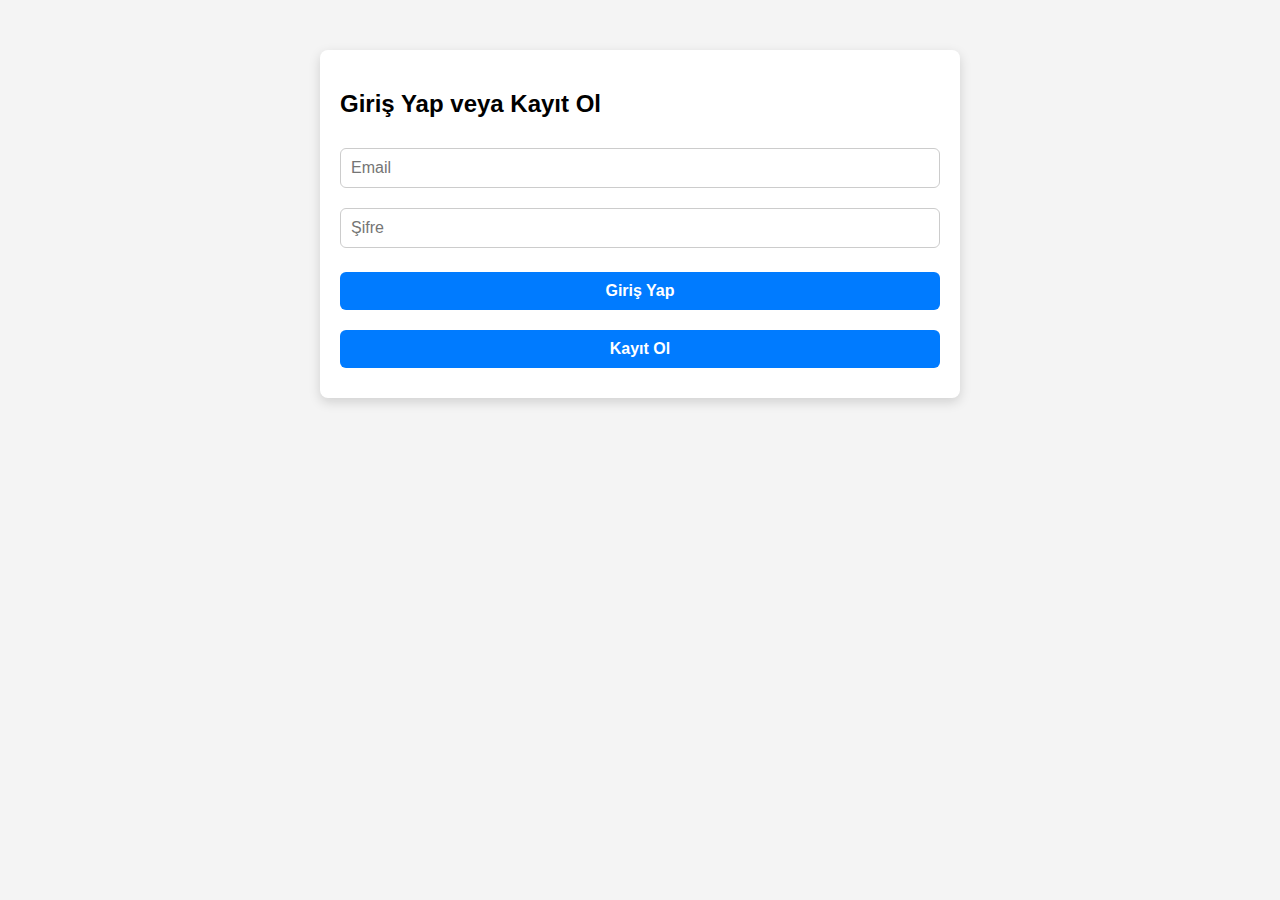
<file: index.html>
<!DOCTYPE html>
<html lang="tr">
<head>
<meta charset="UTF-8" />
<meta name="viewport" content="width=device-width, initial-scale=1" />
<title>Sponsorluk Sistemi</title>
<style>
  body {
    font-family: Arial, sans-serif;
    background: #f4f4f4;
    margin: 0;
    padding: 0;
    user-select:none;
  }
  .container {
    max-width: 600px;
    margin: 50px auto;
    background: white;
    border-radius: 8px;
    padding: 20px;
    box-shadow: 0 4px 12px rgba(0,0,0,0.15);
  }
  input, textarea, button {
    width: 100%;
    margin: 10px 0;
    padding: 10px;
    font-size: 16px;
    border-radius: 6px;
    border: 1px solid #ccc;
    box-sizing: border-box;
    transition: border-color 0.3s;
  }
  input:focus, textarea:focus {
    border-color: #007bff;
    outline: none;
  }
  button {
    cursor: pointer;
    background: #007bff;
    color: white;
    border: none;
    font-weight: bold;
    transition: background 0.3s;
  }
  button:hover {
    background: #0056b3;
  }
  button.close-btn {
    background: #dc3545 !important;
  }
  .error {
    color: red;
    font-size: 14px;
    margin-top: -6px;
    margin-bottom: 10px;
  }
  nav {
    margin-bottom: 20px;
    display: flex;
    justify-content: space-between;
    gap: 10px;
  }
  nav button {
    flex: 1;
    max-width: 120px;
  }
  .kayan-kartlar {
    display: flex;
    overflow-x: auto;
    gap: 15px;
    padding: 10px 0;
    scrollbar-width: thin;
    scrollbar-color: #007bff transparent;
  }
  .kayan-kartlar::-webkit-scrollbar {
    height: 8px;
  }
  .kayan-kartlar::-webkit-scrollbar-thumb {
    background: #007bff;
    border-radius: 4px;
  }
  .kart {
    flex: 0 0 auto;
    width: 160px;
    height: 110px;
    background: #007bff;
    border-radius: 12px;
    box-shadow: 0 4px 8px rgba(0,0,0,0.2);
    color: white;
    font-weight: 700;
    font-size: 18px;
    display: flex;
    align-items: center;
    justify-content: center;
    user-select: none;
    transition: background 0.3s;
  }
  .kart:hover {
    background: #0056b3;
  }
  /* Modal ve overlay */
  .overlay {
    position: fixed;
    top: 0; left: 0;
    width: 100vw;
    height: 100vh;
    background: rgba(0,0,0,0.4);
    z-index: 999;
  }
  .modal {
    position: fixed;
    top: 50%;
    left: 50%;
    max-width: 480px;
    width: 90%;
    max-height: 90vh;
    overflow-y: auto;
    background: white;
    border-radius: 12px;
    padding: 25px 30px;
    box-shadow: 0 8px 30px rgba(0,0,0,0.3);
    transform: translate(-50%, -50%);
    z-index: 1000;
  }
  .hidden { display: none !important; }
  pre {
    background: #eee;
    border-radius: 6px;
    padding: 10px;
    white-space: pre-wrap;
    max-height: 300px;
    overflow-y: auto;
    margin-top: 10px;
    font-size: 14px;
  }
</style>
</head>
<body>

<!-- GİRİŞ / KAYIT -->
<div class="container" id="girisEkrani">
  <h2>Giriş Yap veya Kayıt Ol</h2>
  <input type="email" id="email" placeholder="Email" autocomplete="username" />
  <input type="password" id="sifre" placeholder="Şifre" autocomplete="current-password" />
  <p id="girisMesaj" class="error"></p>
  <button onclick="girisYap()">Giriş Yap</button>
  <button onclick="kayitOl()">Kayıt Ol</button>
</div>

<!-- ANA SAYFA -->
<div class="container hidden" id="anaSayfa">
  <nav>
    <button onclick="basvuruAc()">Başvuru Formu</button>
    <button onclick="ayarlarAc()">Ayarlar</button>
    <button onclick="cikisYap()" style="background:#dc3545;">Çıkış Yap</button>
  </nav>
  <h2>Hoşgeldin, <span id="kullaniciIsmi"></span>!</h2>
  <div class="kayan-kartlar" id="kartlar"></div>
</div>

<!-- Başvuru Modal -->
<div class="overlay hidden" id="overlayBasvuru" onclick="basvuruKapat()"></div>
<div class="modal hidden" id="basvuruModal">
  <h2>Başvuru Formu</h2>
  <form id="basvuruForm">
    <input required name="isim" placeholder="İsim" />
    <input required name="soyad" placeholder="Soyad" />
    <input required name="telefon" placeholder="Telefon" />
    <input required name="yas" type="number" min="1" required placeholder="Yaş" />
    <input required name="okul" placeholder="Okul" />
    <input required name="yer" placeholder="Yaşadığınız Yer" />
    <input name="site" placeholder="Web Site URL (Opsiyonel)" />
    <input required name="sirket" placeholder="Şirket İsminiz" />
    <input required name="yardimci" placeholder="Yardımcı İsminiz" />
    <input required name="posta" placeholder="Posta Kodunuz" />
    <textarea name="mesaj" placeholder="Bizimle paylaşmak istedikleriniz"></textarea>
    <input required name="mail" type="email" placeholder="Mailiniz" />
    <p id="basvuruMesaj" class="error"></p>
    <button type="submit">Başvuru Gönder</button>
    <button type="button" class="close-btn" onclick="basvuruKapat()">Kapat</button>
  </form>
</div>

<!-- Ayarlar Modal -->
<div class="overlay hidden" id="overlayAyarlar" onclick="ayarlarKapat()"></div>
<div class="modal hidden" id="ayarlarModal">
  <h2>Hesap Ayarları</h2>
  <input id="newIsim" placeholder="Yeni İsim" />
  <input id="newMail" placeholder="Yeni Mail" />
  <input id="newSifre" type="password" placeholder="Yeni Şifre" />
  <button onclick="guncelleHesap()">Güncelle</button>

  <h2>Başvuru Ayarları</h2>
  <button onclick="gosterBasvuru()">Başvuru Bilgilerini Göster</button>
  <button onclick="silBasvuru()" style="background:#dc3545;">Başvuruyu Sil</button>

  <pre id="basvuruBilgileri"></pre>

  <button type="button" class="close-btn" onclick="ayarlarKapat()">Kapat</button>
</div>

<script>
  // Sayfa açıldığında
  window.onload = () => {
    if(localStorage.getItem('email') && localStorage.getItem('sifre')){
      kullaniciGirisYapildi();
    } else {
      girisEkraniAc();
    }
    kartlariYukle();
  };

  // Giriş ekranını aç
  function girisEkraniAc(){
    document.getElementById('girisEkrani').classList.remove('hidden');
    document.getElementById('anaSayfa').classList.add('hidden');
    basvuruKapat();
    ayarlarKapat();
    temizleGirisFormu();
  }

  // Giriş yap
  function girisYap(){
    const email = document.getElementById('email').value.trim();
    const sifre = document.getElementById('sifre').value.trim();
    const mesaj = document.getElementById('girisMesaj');
    mesaj.textContent = '';

    if(!email || !sifre){
      mesaj.textContent = 'Email ve şifre giriniz.';
      return;
    }

    const kayitEmail = localStorage.getItem('email');
    const kayitSifre = localStorage.getItem('sifre');

    if(kayitEmail === email && kayitSifre === sifre){
      kullaniciGirisYapildi();
    } else {
      mesaj.textContent = 'Email veya şifre yanlış.';
    }
  }

 <!-- Kayıt ol fonksiyonu -->
function kayitOl(){
  const email = document.getElementById('email').value.trim();
  const sifre = document.getElementById('sifre').value.trim();
  const mesaj = document.getElementById('girisMesaj');
  mesaj.textContent = '';

  if(!email || !sifre){
    mesaj.textContent = 'Email ve şifre giriniz.';
    return;
  }
  if(localStorage.getItem('email')){
    mesaj.textContent = 'Zaten kayıtlı kullanıcı var, giriş yapınız.';
    return;
  }

  localStorage.setItem('email', email);
  localStorage.setItem('sifre', sifre);
  localStorage.setItem('isim', email.split('@')[0]);
  
  mesaj.style.color = 'green';
  mesaj.textContent = 'Kayıt başarılı! Giriş yapılıyor...';

  setTimeout(() => {
    kullaniciGirisYapildi();
    mesaj.style.color = 'red'; // reset renk
    mesaj.textContent = '';
  }, 1500);
}


  // Başarılı giriş sonrası
  function kullaniciGirisYapildi(){
    document.getElementById('girisEkrani').classList.add('hidden');
    document.getElementById('anaSayfa').classList.remove('hidden');
    document.getElementById('kullaniciIsmi').textContent = localStorage.getItem('isim') || 'Kullanıcı';
  }

  // Çıkış yap
  function cikisYap(){
    localStorage.removeItem('email');
    localStorage.removeItem('sifre');
    localStorage.removeItem('isim');
    girisEkraniAc();
  }

  // Giriş formu temizle
  function temizleGirisFormu(){
    document.getElementById('email').value = '';
    document.getElementById('sifre').value = '';
    document.getElementById('girisMesaj').textContent = '';
  }

  // Sponsor kartları
  const sponsorlar = [
    { isim: "Sponsor 1", link: "https://ornek1.com" },
    { isim: "Sponsor 2", link: "https://ornek2.com" },
    { isim: "Sponsor 3", link: "https://ornek3.com" },
    { isim: "Sponsor 4", link: "https://ornek4.com" },
    { isim: "Sponsor 5", link: "https://ornek5.com" },
    { isim: "Sponsor 6", link: "https://ornek6.com" },
    { isim: "Sponsor 7", link: "https://ornek7.com" }
  ];
  function kartlariYukle(){
    const kartlarDiv = document.getElementById('kartlar');
    kartlarDiv.innerHTML = '';
    sponsorlar.forEach(s => {
const div = document.createElement('div');
div.className = 'kart';
div.textContent = s.isim;
div.onclick = () => window.open(s.link, '_blank');
kartlarDiv.appendChild(div);
});
}

// Başvuru aç/kapat
function basvuruAc(){
document.getElementById('basvuruModal').classList.remove('hidden');
document.getElementById('overlayBasvuru').classList.remove('hidden');
document.getElementById('basvuruMesaj').textContent = '';
document.getElementById('basvuruForm').reset();
}
function basvuruKapat(){
document.getElementById('basvuruModal').classList.add('hidden');
document.getElementById('overlayBasvuru').classList.add('hidden');
}

// Ayarlar aç/kapat
function ayarlarAc(){
document.getElementById('ayarlarModal').classList.remove('hidden');
document.getElementById('overlayAyarlar').classList.remove('hidden');
document.getElementById('basvuruBilgileri').textContent = '';
document.getElementById('newIsim').value = localStorage.getItem('isim') || '';
document.getElementById('newMail').value = localStorage.getItem('email') || '';
document.getElementById('newSifre').value = '';
}
function ayarlarKapat(){
document.getElementById('ayarlarModal').classList.add('hidden');
document.getElementById('overlayAyarlar').classList.add('hidden');
}

// Hesap güncelle
function guncelleHesap(){
const isim = document.getElementById('newIsim').value.trim();
const mail = document.getElementById('newMail').value.trim();
const sifre = document.getElementById('newSifre').value.trim();

javascript
Kopyala
Düzenle
if(!isim || !mail){
  alert('İsim ve mail boş olamaz!');
  return;
}
localStorage.setItem('isim', isim);
localStorage.setItem('email', mail);
if(sifre) localStorage.setItem('sifre', sifre);
document.getElementById('kullaniciIsmi').textContent = isim;
alert('Bilgiler güncellendi!');
ayarlarKapat();
}

// Başvuru formu submit
document.getElementById('basvuruForm').addEventListener('submit', function(e){
e.preventDefault();
const formData = new FormData(this);
let basvuruData = {};
formData.forEach((v,k) => basvuruData[k] = v.trim());

javascript
Kopyala
Düzenle
})
// Başvuru formu submit
document.getElementById('basvuruForm').addEventListener('submit', function(e){
  e.preventDefault();

  const formData = new FormData(this);
  let basvuruData = {};
  formData.forEach((value, key) => {
    basvuruData[key] = value.trim();
  });

  // Zorunlu alanlar kontrolü
  const zorunlu = ['isim','soyad','telefon','yas','okul','yer','sirket','yardimci','posta','mail'];
  for(let alan of zorunlu){
    if(!basvuruData[alan]){
      document.getElementById('basvuruMesaj').textContent = `"${alan}" alanını doldurmalısınız!`;
      return;
    }
  }

  localStorage.setItem('basvuru', JSON.stringify(basvuruData));
  const mesaj = document.getElementById('basvuruMesaj');
  mesaj.style.color = 'green';
  mesaj.textContent = 'Başvuru kaydedildi, mail programınız açılıyor...';

  // mailto body'sini düzgün encode ile hazırla
  let body = 'Sponsorluk Başvurusu:%0D%0A';
  for(let key in basvuruData){
    body += `${key}: ${basvuruData[key]}%0D%0A`;
  }

  const mailLink = `mailto:merdem58171.3@gmail.com?subject=Sponsorluk Başvurusu&body=${encodeURIComponent(body)}`;

  setTimeout(() => {
    window.location.href = mailLink;
    basvuruKapat();
  }, 1500);
});


// Başvuru göster
function gosterBasvuru(){
const basvuru = localStorage.getItem('basvuru');
if(!basvuru){
alert('Henüz başvuru yapılmamış.');
return;
}
document.getElementById('basvuruBilgileri').textContent = basvuru;
}

// Başvuru sil
function silBasvuru(){
if(confirm('Başvuruyu silmek istediğinize emin misiniz?')){
localStorage.removeItem('basvuru');
document.getElementById('basvuruBilgileri').textContent = '';
alert('Başvuru silindi.');
}
}
</script>

</body> </html>
</file>
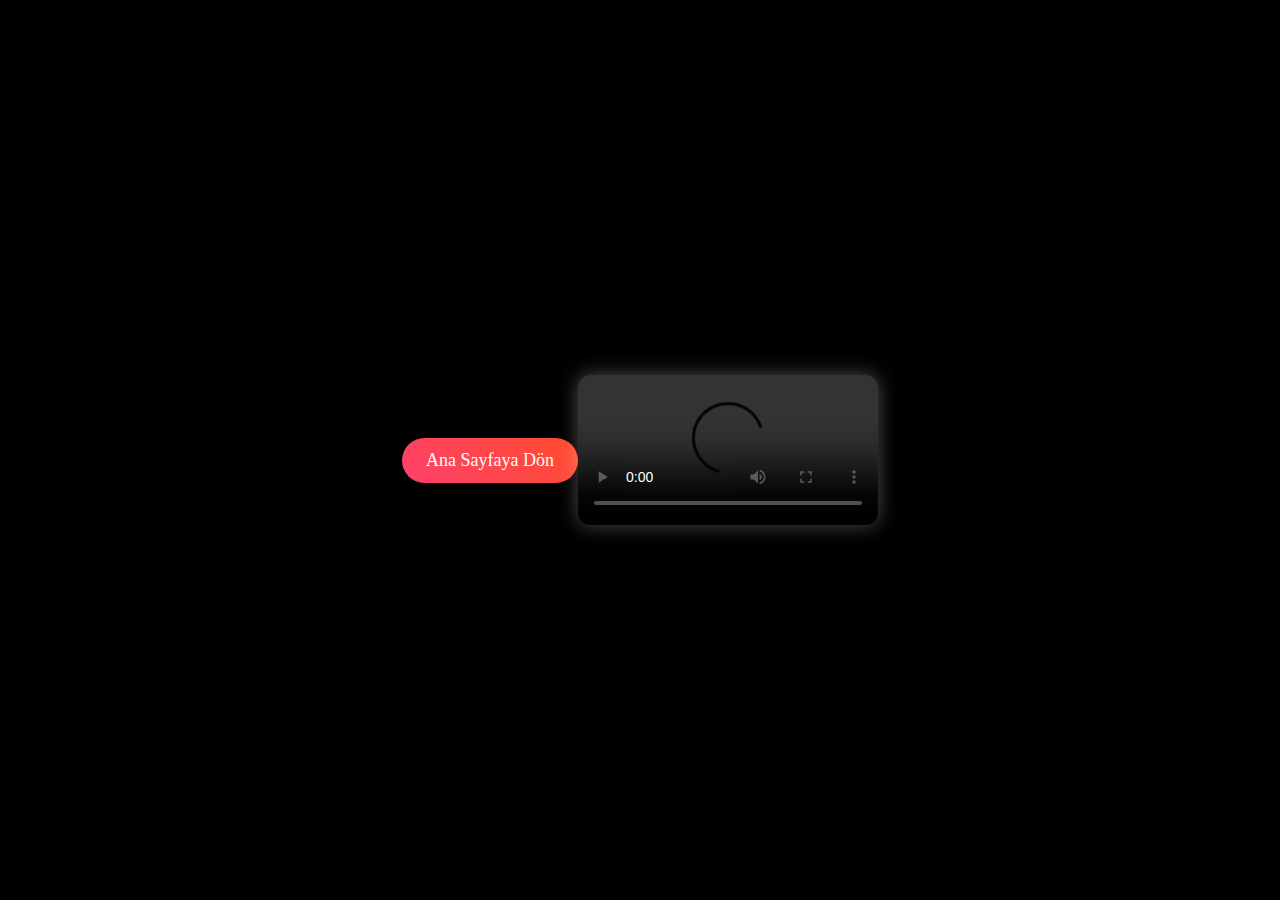
<file: anlatım.html>
<!DOCTYPE html>
<html lang="tr">
<head>
  <meta charset="UTF-8" />
  <meta name="viewport" content="width=device-width, initial-scale=1.0"/>
  <title>Video Gösterimi</title>
  <a href="index.html" class="button">Ana Sayfaya Dön</a>

  <style>
    * {
      margin: 0;
      padding: 0;
      box-sizing: border-box;
    }
    body, html {
      height: 100%;
      background-color: #000;
      display: flex;
      justify-content: center;
      align-items: center;
    }
    video {
      max-width: 100%;
      max-height: 100%;
      border-radius: 12px;
      box-shadow: 0 0 20px rgba(255,255,255,0.3);
    }
    .button {
  display: inline-block;
  margin-top: 20px;
  padding: 12px 24px;
  font-size: 18px;
  color: white;
  background: linear-gradient(45deg, #ff416c, #ff4b2b);
  text-decoration: none;
  border-radius: 30px;
  box-shadow: 0 4px 15px rgba(0,0,0,0.2);
  transition: all 0.3s ease;
}
.button:hover {
  transform: scale(1.05);
  box-shadow: 0 6px 20px rgba(0,0,0,0.3);
}

  </style>
</head>
<body>
  <video controls autoplay>
    <source src="anlatım.mp4" type="video/mp4">
    Tarayıcınız video etiketini desteklemiyor.
  </video>
</body>
</html>
</file>
